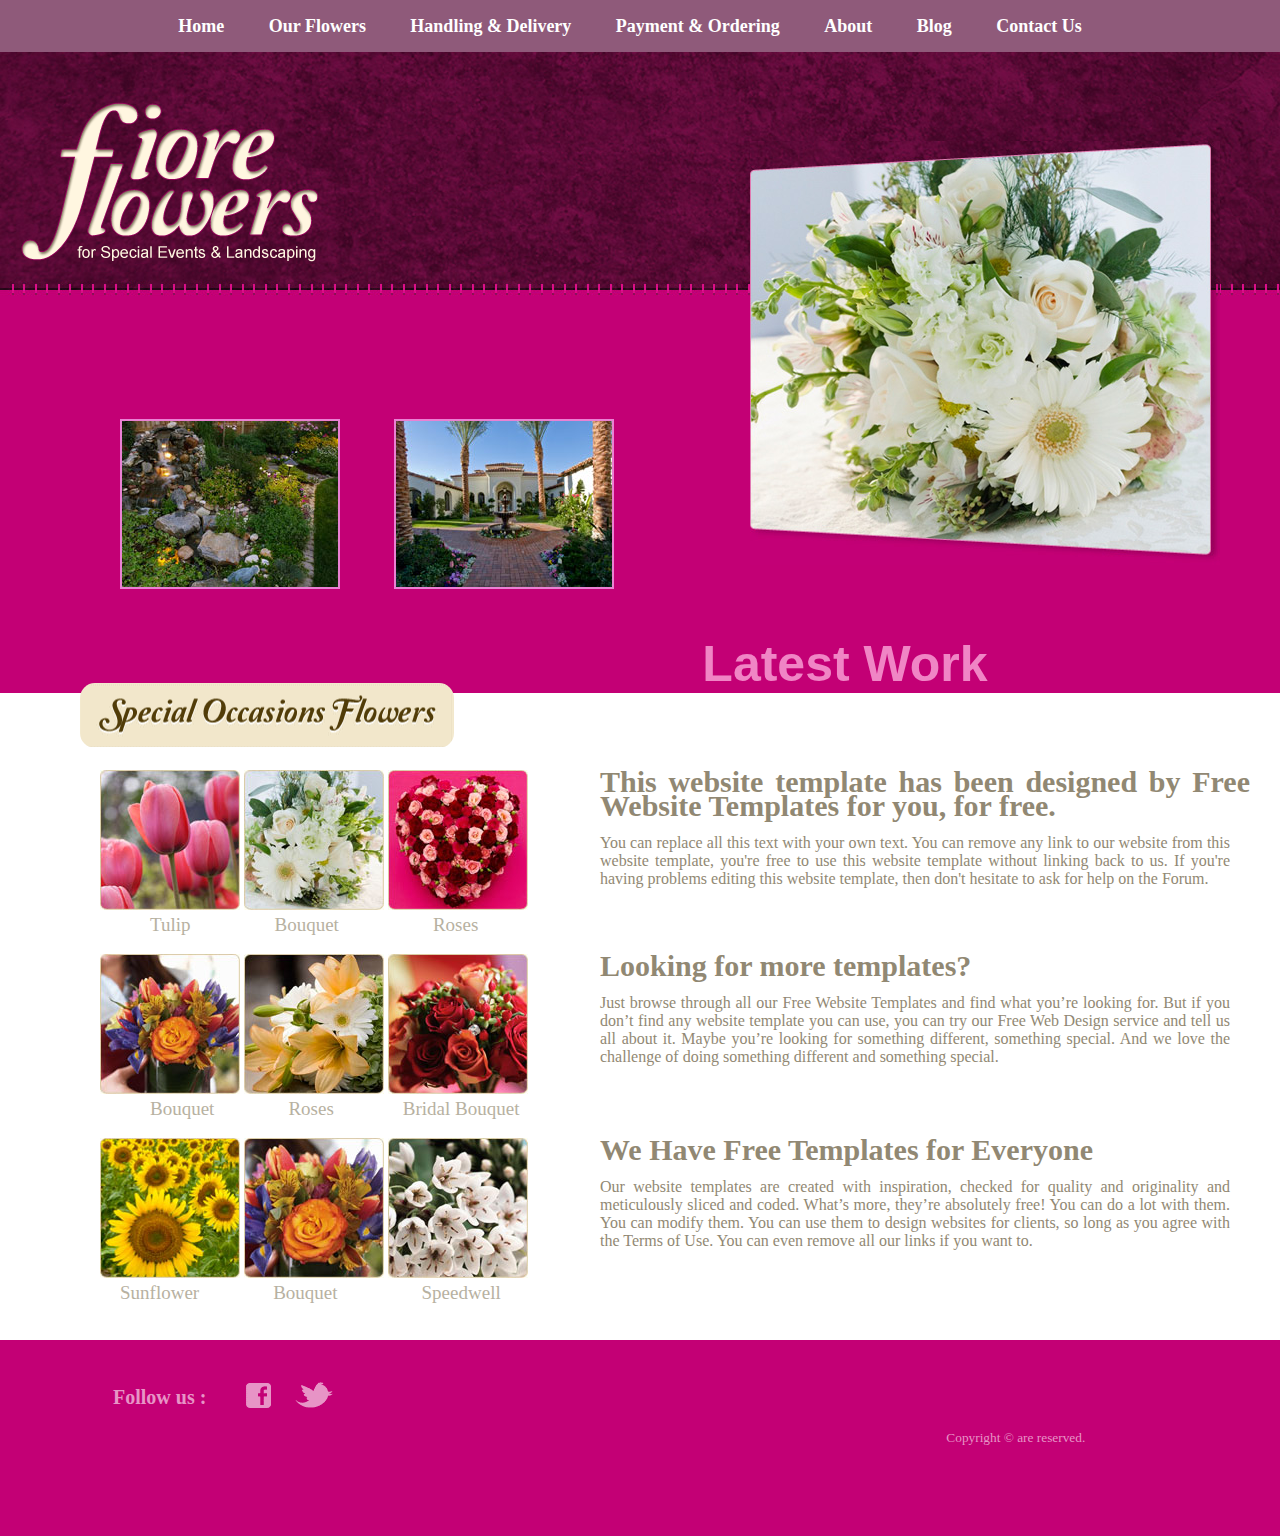
<file: index.html>
<!DOCTYPE html>
<html lang="en">

<head>
  <meta charset="UTF-8">
  <meta name="viewport" content="width=device-width, initial-scale=1.0">
  <title>Fiore Flowers</title>
  <link rel="stylesheet" href="style.css">
  <link rel="icon" type="image/png" href="images/icon.png">
</head>

<body style="margin: 0px;">
  <div id="pink">
    <div id="header">
      <div id="nav">
        <ul>
          <li class="selected"><a href="index.html">home</a></li>
          <li><a href="flowers.html">our flowers</a></li>
          <li><a href="handling.html">handling &amp; delivery</a></li>
          <li><a href="payment.html">payment &amp; ordering</a></li>
          <li><a href="about.html">about</a></li>
          <li><a href="blog.html">blog</a></li>
          <li><a href="contact.html">contact us</a></li>
        </ul>
      </div>
      <div>
        <div style=" padding-top:100px ; margin-left: 20px;" class="logo">
          <a href="index.html"><img src="images/logo.gif" alt="" /></a>
        </div>
        <div class="bouquet" style="text-align: right; margin-top: -126px; margin-right: 60px;">
          <img src="images/bridal-bouquet.jpg">
          <div style="text-align: left; margin-top: -200px; margin-left: 70px;">
            <img style="padding: 0;" class="img" src="images/backyard.jpg" alt="not found">
            <img style="padding: 0;" class="img" src="images/garden.jpg" alt="not found">
            <h2>Latest Work</h2>
          </div>
        </div>
      </div>

    </div>
  </div>
  <img style=" margin-left: 80px; margin-top: -1000px;" src="images/special-occasions-flowers22-modified.png">
  <br>
  <br>
  <div>
    <div class="special">
      <li style="position: absolute;">
        <h3 style="margin-left: 500px;">This website template has been designed by Free Website Templates for you, for
          free.</h3>
        <p style="margin-left: 500px; color: #918873; text-align: justify; margin-right: 20px;">You can replace all
          this text with your own text. You can remove any link to
          our website from this website
          template, you're free to use this website template without linking back to us. If you're having problems
          editing
          this website template, then don't hesitate to ask for help on the Forum.</p>
      </li>
      <img id="special" src="images/tulips.jpg">
      <img id="special" src="images/bouquet.jpg">
      <img id="special" src="images/roses.jpg">
    </div>
    <label style="margin-left: 150px;">Tulip</label>
    <label style="margin-left:80px;">Bouquet</label>
    <label style="margin-left:90px;">Roses</label>
    <br>
    <br>
    <div class="special">
      <li style="position: absolute;">
        <h3 style="margin-left: 500px;">Looking for more templates?</h3>
        <p style="margin-left: 500px; color: #918873; text-align: justify; margin-right: 20px;">Just browse through
          all our Free Website Templates and find what you’re looking
          for. But if you don’t find any
          website template you can use, you can try our Free Web Design service and tell us all about it. Maybe you’re
          looking for something different, something special. And we love the challenge of doing something different
          and
          something special.</p>
      </li>
      <img id="special" src="images/bouquet2.jpg">
      <img id="special" src="images/bridal-bouquet2.jpg">
      <img id="special" src="images/roses2.jpg">
    </div>
    <label style="margin-left: 150px;">Bouquet</label>
    <label style="margin-left:70px;">Roses</label>
    <label style="margin-left: 65px;">Bridal Bouquet</label>
    <!-- <ul>
      <li>
        <h3>This website template has been designed by Free Website Templates for you, for free.</h3>
        <p>You can replace all this text with your own text. You can remove any link to our website from this website
          template, you're free to use this website template without linking back to us. If you're having problems editing
          this website template, then don't hesitate to ask for help on the Forum.</p>
      </li>
      <li>
        <h3>Looking for more templates?</h3>
        <p>Just browse through all our Free Website Templates and find what you’re looking for. But if you don’t find any
          website template you can use, you can try our Free Web Design service and tell us all about it. Maybe you’re
          looking for something different, something special. And we love the challenge of doing something different and
          something special.</p>
      </li>
    </ul> -->
    <br>
    <br>
    <div class="special">
      <li style="position: absolute;">
        <h3 style="margin-left: 500px;">We Have Free Templates for Everyone</h3>
        <p style="margin-left: 500px; color: #918873; text-align: justify; margin-right: 20px;">Our website templates
          are created with inspiration, checked for quality and
          originality and meticulously sliced and coded. What’s more, they’re absolutely free! You can do a lot with
          them. You can modify them. You can use them to design websites for clients, so long as you agree with the
          Terms of Use. You can even remove all our links if you want to.</p>
      </li>
      <img id="special" src="images/sunflower.jpg">
      <img id="special" src="images/bouquet3.jpg">
      <img id="special" src="images/speedwell.jpg">
    </div>
    <label style="margin-left: 120px;">Sunflower</label>
    <label style="margin-left:70px;">Bouquet</label>
    <label style="margin-left: 80px;">Speedwell</label>
  </div>
  <br>
  <br>
  <div class="footer">
    <p id="foot">Follow us : </p>
    <a href="#"><img style="margin-top: 20px;" src="images/face.gif"></a>
    <a href="#"><img style="margin-left: 20px;" src="images/twitter.gif"></a>
    <p><small>Copyright &copy; are reserved.</small></p>
  </div>
</body>

</html>
</file>
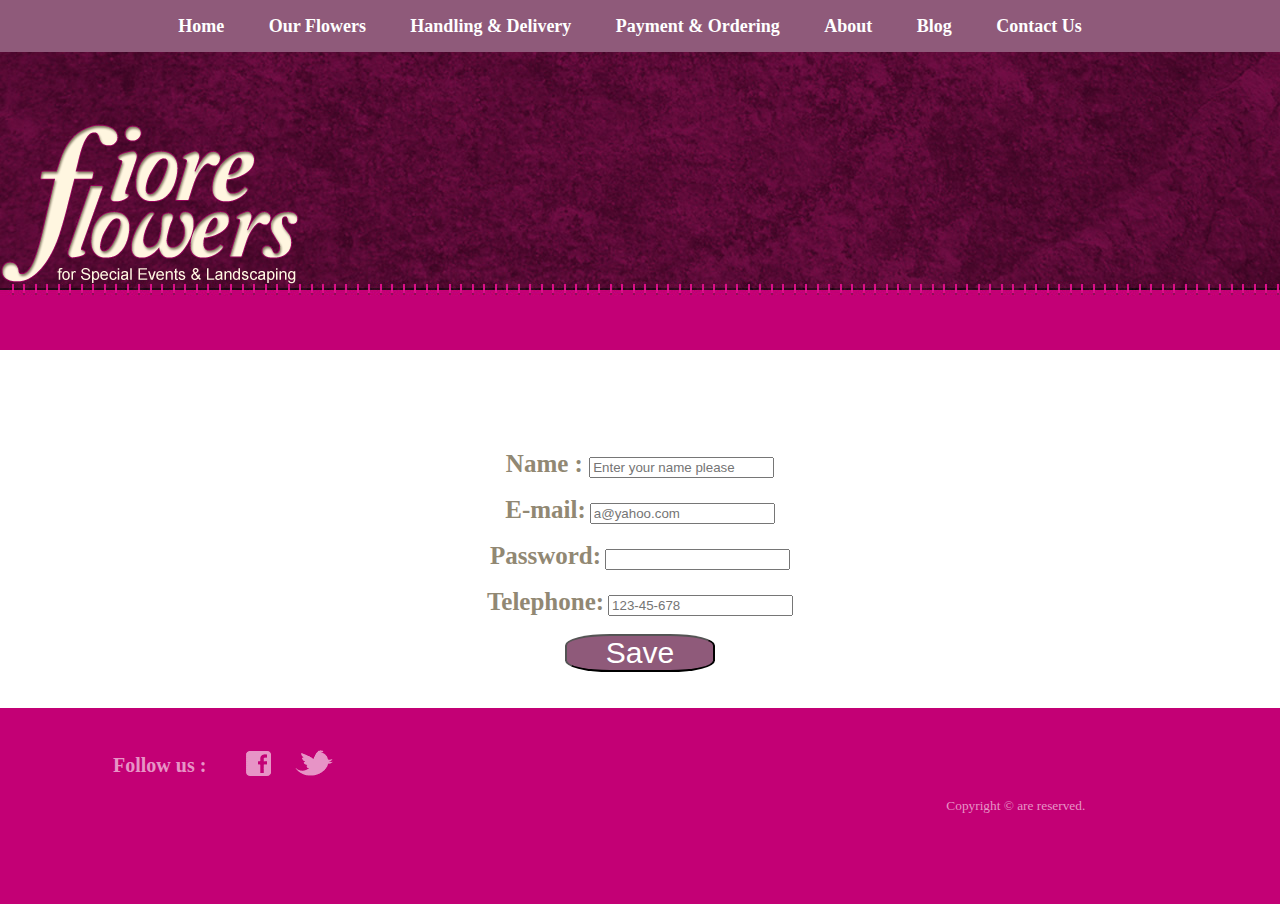
<file: contact.html>
<!DOCTYPE html>
<html lang="en">

<head>
    <meta charset="UTF-8">
    <meta name="viewport" content="width=device-width, initial-scale=1.0">
    <link rel="stylesheet" href="style.css">
    <title>Contact </title>
    <link rel="icon" type="image/png" href="images/icon.png">
</head>

<body style="margin: 0px;">
    <div id="pink">
        <div id="header" style="height: 350px;">


            <div id="nav">
                <ul>
                  <li class="selected"><a href="index.html">home</a></li>
                  <li><a href="flowers.html">our flowers</a></li>
                  <li><a href="handling.html">handling &amp; delivery</a></li>
                  <li><a href="payment.html">payment &amp; ordering</a></li>
                  <li><a href="about.html">about</a></li>
                  <li><a href="blog.html">blog</a></li>
                  <li><a href="contact.html">contact us</a></li>
                </ul>
              </div>

            <!-- <div class="nav">
                <ul>
                    <li class="selected"><a href="index.html">home</a></li>
                    <li><a href="flowers.html">our flowers</a></li>
                    <li><a href="handling.html">handling &amp; delivery</a></li>
                    <li><a href="payment.html">payment &amp; ordering</a></li>
                    <li><a href="about.html">about</a></li>
                    <li><a href="blog.html">blog</a></li>
                    <li><a href="contact.html">contact us</a></li>
                </ul>
            </div> -->
            <div style="padding-top: 122px;" class="logo"><a href="index.html"><img src="images/logo.gif" alt="" /></a>
            </div>
        </div>
    </div>
    <div style="margin-top: 100px; text-align: center;">
        <label id="info" for="name"> Name : </label>
        <input id="name" type="text" placeholder="Enter your name please"><br>
        <br>
        <label id="info" for="mail"> E-mail:</label>
        <input id="mail" type="email" placeholder="a@yahoo.com" required><br>
        <br>
        <label id="info" for="pass">Password:</label>
        <input id="pass" type="password" required><br>
        <br>
        <label id="info" for="mail">Telephone:</label>
        <input id="phone" type="tel" pattern="[0-9]{3}-[0-9]{2}-[0-9]{3}" placeholder="123-45-678"><br>
        <br>
        <input id="save" type="submit" value="Save">
    </div>
    <br>
    <br>
    <div class="footer">
        <p id="foot">Follow us : </p>
        <a href="#"><img style="margin-top: 20px;" src="images/face.gif"></a>
        <a href="#"><img style="margin-left: 20px;" src="images/twitter.gif"></a>
        <p><small>Copyright &copy; are reserved.</small></p>
    </div>
</body>

</html>
</file>
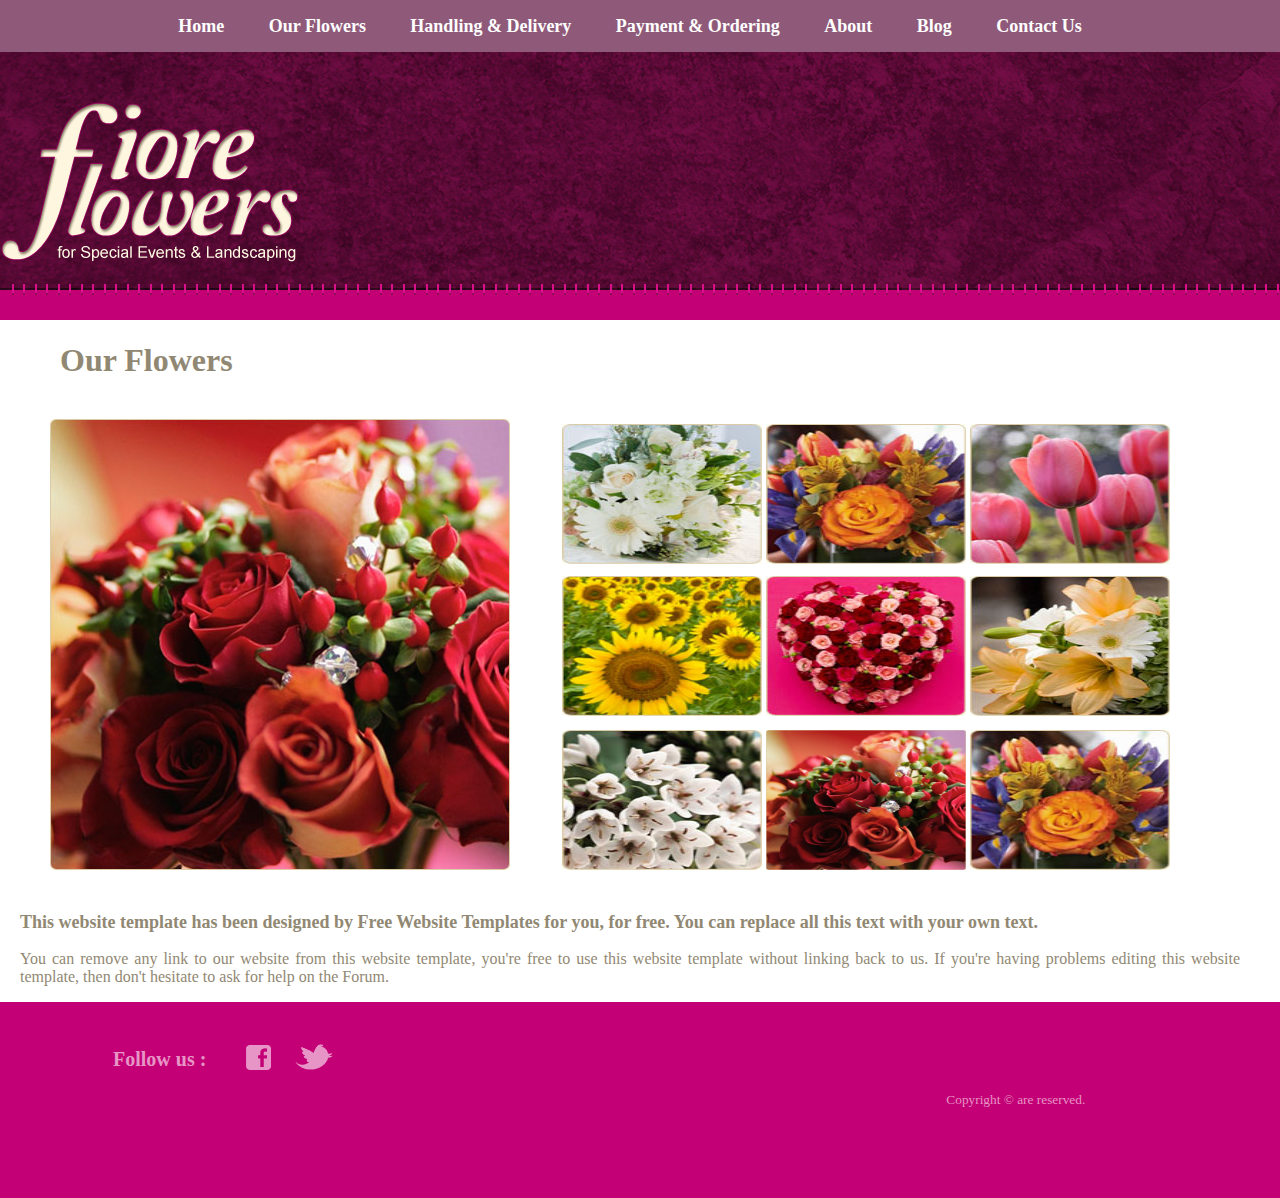
<file: flowers.html>
<!DOCTYPE html>
<html lang="en">

<head>
    <meta charset="UTF-8">
    <meta name="viewport" content="width=device-width, initial-scale=1.0">
    <title>Flowers</title>
    <link rel="stylesheet" href="style.css">
    <link rel="icon" type="image/png" href="images/icon.png">
</head>

<body style="margin: 0px;">
    <div id="pink">
        <div id="header" style="height: 350px;">
            <div id="nav">
                <ul>
                    <li class="selected"><a href="index.html">home</a></li>
                    <li><a href="flowers.html">our flowers</a></li>
                    <li><a href="handling.html">handling &amp; delivery</a></li>
                    <li><a href="payment.html">payment &amp; ordering</a></li>
                    <li><a href="about.html">about</a></li>
                    <li><a href="blog.html">blog</a></li>
                    <li><a href="contact.html">contact us</a></li>
                </ul>
            </div>
        </div>
        <div style="margin-top: -250px;" class="logo"><a href="index.html"><img src="images/logo.gif" alt="" /></a>
        </div>
    </div>
    <br>
    <br>
    <br>
    <div>
        <h1 class="flowers">Our Flowers</h1>
    </div>
    <br>
    <div>
        <div>
            <img style="text-align: right; margin-left: 50px;" src="images/red-roses.jpg" alt="not found">
            <div style="text-align: right; margin-top: -450px; margin-right: 110px;">
                <img id="flowers" src="images/bouquet.jpg" alt="">
                <img id="flowers" src="images/bouquet3.jpg" alt="">
                <img id="flowers" src="images/tulips.jpg" alt="">
            </div>
            <div style="text-align: right; margin-top: 8px; margin-right: 110px;">
                <img id="flowers" src="images/sunflower.jpg" alt="">
                <img id="flowers" src="images/roses.jpg" alt="">
                <img id="flowers" src="images/bridal-bouquet2.jpg" alt="">
            </div>
            <div style="text-align: right; margin-top: 10px; margin-right: 110px;">
                <img id="flowers" src="images/speedwell.jpg" alt="">
                <img id="flowers" src="images/red-roses.jpg" alt="">
                <img id="flowers" src="images/bouquet3.jpg" alt="">
            </div>


        </div>
    </div>
    <br>
    <br>
    <div style="margin-left: 20px;">
        <h3>This website template has been designed by Free Website Templates for you, for free. You can replace all
            this
            text
            with your own text.</h3>
        <p style="text-align: justify; color: #918873;">You can remove any link to our website from this website
            template, you're free to use this website template
            without
            linking back to us. If you're having problems editing this website template, then don't hesitate to ask for
            help
            on
            the Forum.
        </p>
    </div>
    <div class="footer">
        <p id="foot">Follow us : </p>
        <a href="#"><img style="margin-top: 20px;" src="images/face.gif"></a>
        <a href="#"><img style="margin-left: 20px;" src="images/twitter.gif"></a>
        <p><small>Copyright &copy; are reserved.</small></p>
    </div>
</body>

</html>
</file>
<file: style.css>
#pink{
	background:#c30075;
	font-family:Arial, Helvetica, sans-serif;
	margin:0;
}
#header{
	background:url(images/bg-header.jpg) repeat-x;
	margin:0;
	padding:0;
	/* overflow:hidden;
	min-width:960px; */
	
}
#header ul{
	margin:0 auto;
	overflow:hidden;
	/* padding:31px 0 34px 0; */
	text-align:center;
	padding: 10px;
	width:100%;

}
#header ul li{
	display:inline-block;
	list-style:none;
	/* margin:15px;
	padding:10px; */
}
#header ul li a{
	color:#fff;
	display:block;
	font-family:Times New Roman;
	font-size:18px;
	font-weight:bold;
	height:32px;
	line-height:32px;
	margin:0;
	padding:0 10px 0 0;
	text-decoration:none;
	text-transform:capitalize;
}
/* #header ul li.selected ,#header ul li.selected a{
	background:url(images/menu.gif) no-repeat top left;
}
#header ul li.selected{
	background-position:0 0;
	padding:0 0 0 10px;
}
#header ul li.selected a{
	background-position:right -34px;
} */
#header ul li a:hover{
	color:#f0d9a1;
}
/* #header div{
	margin:0 auto;
	padding:0 0 61px 10px;
	width:960px;
} */
#header div.logo a{
	display:block;
	margin:auto;
	text-align: left;
	/* width:1000px;
	height: 200px;
	border: 30px; */
}
div img.img{
  margin-top: 50px;
 margin-left: 50px;
 border: 2px solid rgb(234, 129, 211);
 padding: 0;
}
/* div div.bouquet{
	text-align: right;
	margin-top: 170px;
} */
h2{
	font-weight: bold;
	font-family: Arial, Helvetica, sans-serif;
	color: #f085c5;
	text-align: center;
	margin-left: 400px;
	font-size: 50px;
}
div.special{
	background-color: #fff;
	margin-left: 100px;
	/* border: 2px groove rgb(132, 126, 127); */
}
/* img#special{
	border: 2px outset rgb(132, 126, 127);
} */
 h3{
	color:#918873;
	font-size:16px;
	line-height:24px;
	margin:0;
	padding:0;
	text-align:justify;
}
label{
	color: #b7b1a1;
	font-size:19px;
}
label:hover{
 color: gray;
}
.footer{
	background-color: #c30075;
	margin: 0;
	padding: 20px;
	height: 150px;
	border: #c30075 solid ;


}
div p#foot{
	color: #e794c6;
    float: left;
    font-size: 20px;
    font-weight: bold;
    line-height: 28px;
    margin-left: 90px;
}
 small{
	color:#e794c6 ;
	margin-left: 700px;
	margin-top: 700px;

}
h1.flowers{
	 color: #918873;
	 text-align: left;
	 margin-left: 60px;
	 font-weight: bold;
}
#flowers{
	width: 200px;
	height: 140px;
}
#info{
	font-size: 25px;
	font-weight: bold;
	color: #918873;
}
#save{
	text-align: center;
	font-size: 30px;
	font-family: 'Trebuchet MS', 'Lucida Sans Unicode', 'Lucida Grande', 'Lucida Sans', Arial, sans-serif;
	background-color: #8f5a7a;
	color: #ffffff;
	border-radius: 30%;
	padding: 0%;
	width: 150px;
	/* border: 3px  dashed #8f5a7a ; */
	
}
li{
	list-style-type: none;
}
div li h3{
	font-size: 30px;
	
}
div li{
	margin-right: 30px;
}
div h3{
	font-size: large;
	/* text-align: center; */
}
div p{
	margin-right: 40px;
}
/* div ul{
	background-color: #b7b1a1;
    text-align: center; 
	position: fixed;
	margin-left: 50px;
	padding: 0px;
	border: 0px;
} */
/* .navebar{
	
	position: fixed;
	float: right;
	text-align: center;
} */
#nav{
	position: fixed;
	width: 100%;
	color: black;
	background-color: #8f5a7a;
}
</file>
